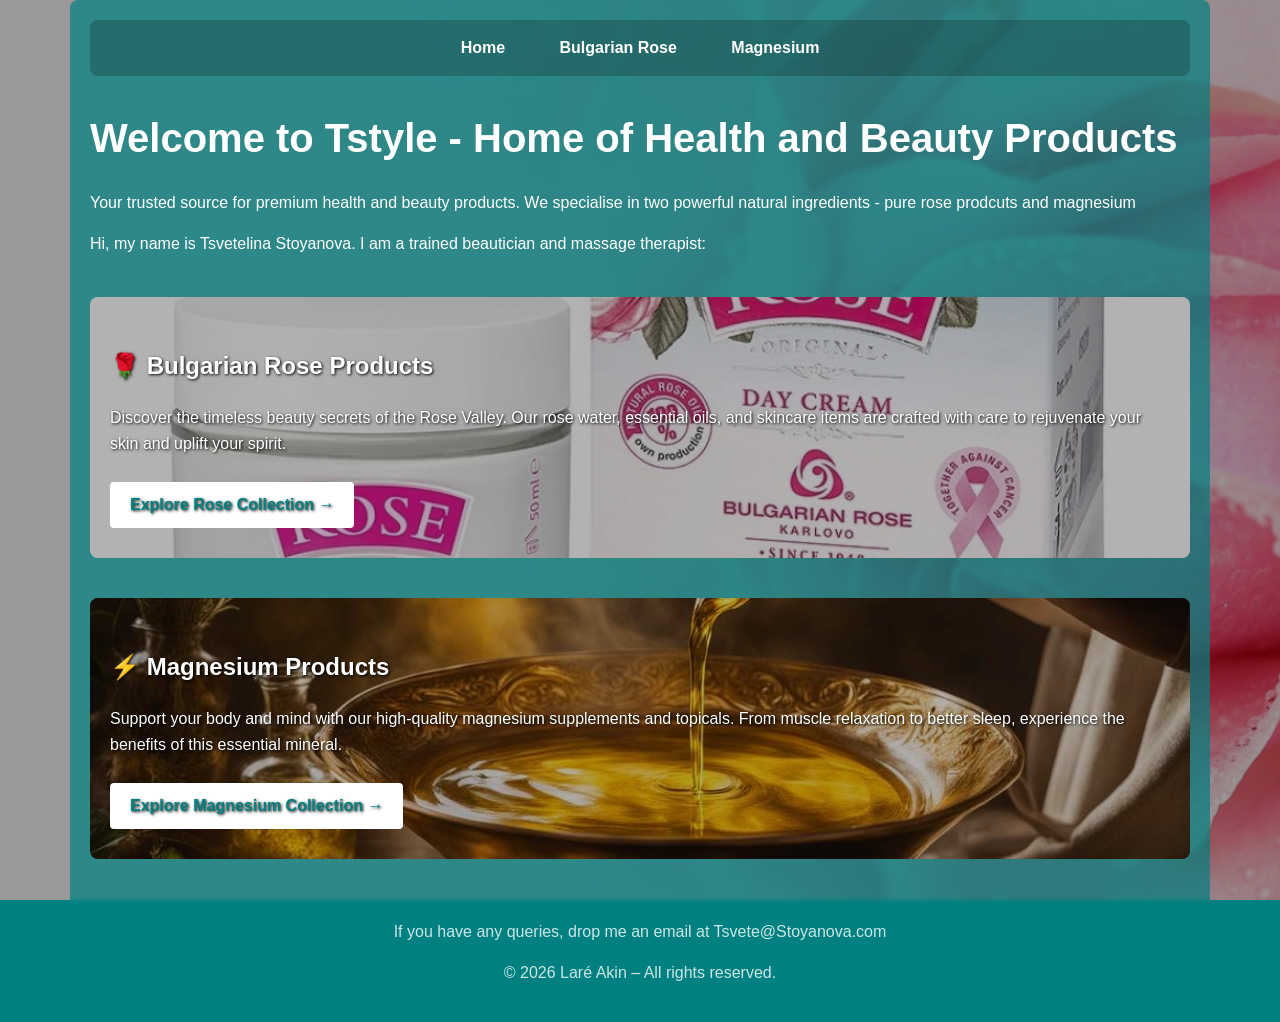
<file: index.html>
<!DOCTYPE html>
<html lang="en">
<head>
    <meta charset="UTF-8">
    <meta name="viewport" content="width=device-width, initial-scale=1.0">
    <title>Tstyle – Health & Beauty</title>
    <link rel="stylesheet" href="styles.css">
    <style>
        /* Additional styles for background images – you can also add these to styles.css */
        body {
            /* Main page background: rose.webp */
            background-image: url('rose.webp');
            background-size: cover;
            background-attachment: fixed; /* optional: makes background fixed while scrolling */
            background-position: center;
            background-repeat: no-repeat;
            /* Fallback color in case image doesn't load */
            background-color: teal;
        }

        /* Add a semi-transparent overlay over the body background to improve text readability */
        body::before {
            content: "";
            position: fixed;
            top: 0;
            left: 0;
            width: 100%;
            height: 100%;
            background-color: rgba(0, 0, 0, 0.4); /* dark overlay, adjust opacity as needed */
            z-index: -1;
        }

        /* Ensure content container has a semi-transparent background so text stands out */
        .container {
            background-color: rgba(0, 128, 128, 0.7); /* teal with transparency */
            border-radius: 8px;
            padding: 20px;
            backdrop-filter: blur(2px); /* optional: slight blur effect */
        }

        /* Style for the product sections with their own background images */
        .intro {
            /* Common styles for both sections */
            padding: 30px 20px;
            border-radius: 8px;
            margin: 40px 0;
            background-size: cover;
            background-position: center;
            background-repeat: no-repeat;
            position: relative;
            color: white; /* ensure text is white */
            text-shadow: 1px 1px 3px black; /* improve readability */
        }

        /* Specific background images for each section */
        .intro.rose-section {
            background-image: url('rose_cream.webp');
        }

        .intro.magnesium-section {
            background-image: url('magnesium_oil.jpg');
        }

        /* Add a dark overlay inside each section to make text pop */
        .intro::before {
            content: "";
            position: absolute;
            top: 0;
            left: 0;
            width: 100%;
            height: 100%;
            background-color: rgba(0, 0, 0, 0.3); /* dark overlay */
            border-radius: 8px;
            z-index: 0;
        }

        /* Ensure content inside intro is above the overlay */
        .intro h2, .intro p, .intro .btn {
            position: relative;
            z-index: 1;
        }

        /* Adjust button to stand out */
        .btn {
            background-color: white;
            color: teal;
            border: none;
            z-index: 1;
            position: relative;
        }
    </style>
</head>
<body>
    <div class="container">
        <nav>
            <a href="index.html">Home</a>
            <a href="bg_rose.html">Bulgarian Rose</a>
            <a href="magnesium_oil.html">Magnesium</a>
        </nav>

        <h1>Welcome to Tstyle - Home of Health and Beauty Products</h1>
        <p>Your trusted source for premium health and beauty products. We specialise in two powerful natural ingredients - pure rose prodcuts and magnesium</p>
        <p>Hi, my name is Tsvetelina Stoyanova. I am a trained beautician and massage therapist:</p>

        <!-- Bulgarian Rose section with rose_cream background -->
        <div class="intro rose-section">
            <h2>🌹 Bulgarian Rose Products</h2>
            <p>Discover the timeless beauty secrets of the Rose Valley. Our rose water, essential oils, and skincare items are crafted with care to rejuvenate your skin and uplift your spirit.</p>
            <a href="bg_rose.html" class="btn">Explore Rose Collection →</a>
        </div>

        <!-- Magnesium section with magnesium_oil background -->
        <div class="intro magnesium-section">
            <h2>⚡ Magnesium Products</h2>
            <p>Support your body and mind with our high-quality magnesium supplements and topicals. From muscle relaxation to better sleep, experience the benefits of this essential mineral.</p>
            <a href="magnesium_oil.html" class="btn">Explore Magnesium Collection →</a>
        </div>

        <footer>
            If you have any queries, drop me an email at Tsvete@Stoyanova.com
            
            <p>&copy; 2026 Laré Akin – All rights reserved.</p>
        </footer>
    </div>
</body>
</html>
</file>
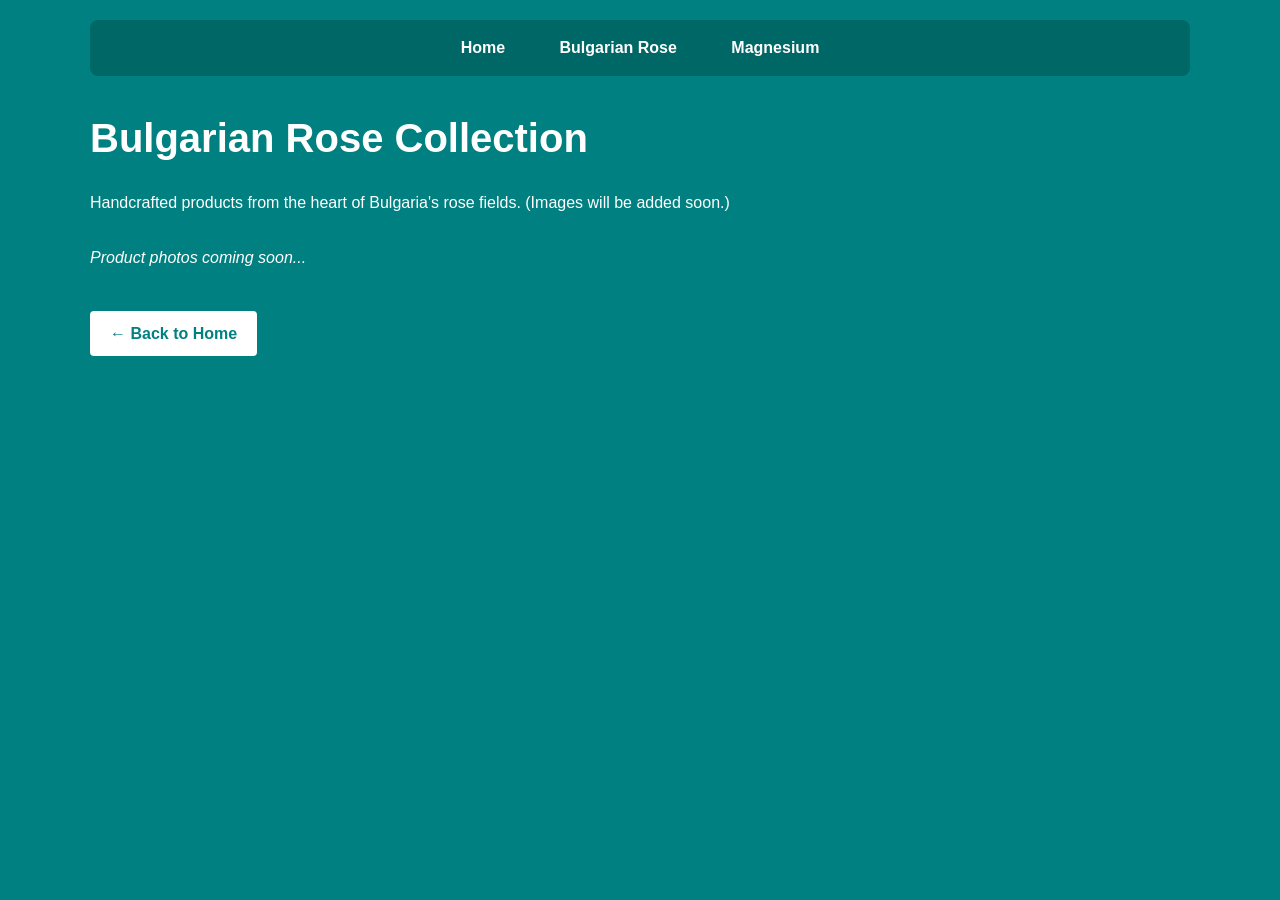
<file: bg_rose.html>
<!DOCTYPE html>
<html lang="en">
<head>
    <meta charset="UTF-8">
    <meta name="viewport" content="width=device-width, initial-scale=1.0">
    <title>Tstyle – Bulgarian Rose Products</title>
    <link rel="stylesheet" href="styles.css">
</head>
<body>
    <div class="container">
        <nav>
            <a href="index.html">Home</a>
            <a href="bg_rose.html">Bulgarian Rose</a>
            <a href="magnesium_oil.html">Magnesium</a>
        </nav>

        <h1>Bulgarian Rose Collection</h1>
        <p>Handcrafted products from the heart of Bulgaria's rose fields. (Images will be added soon.)</p>

        <!-- Placeholder for future product images -->
        <div style="margin-top: 30px;">
            <p><em>Product photos coming soon...</em></p>
        </div>

        <p style="margin-top: 30px;">
            <a href="index.html" class="btn">← Back to Home</a>
        </p>
    </div>
</body>

</html>
</file>
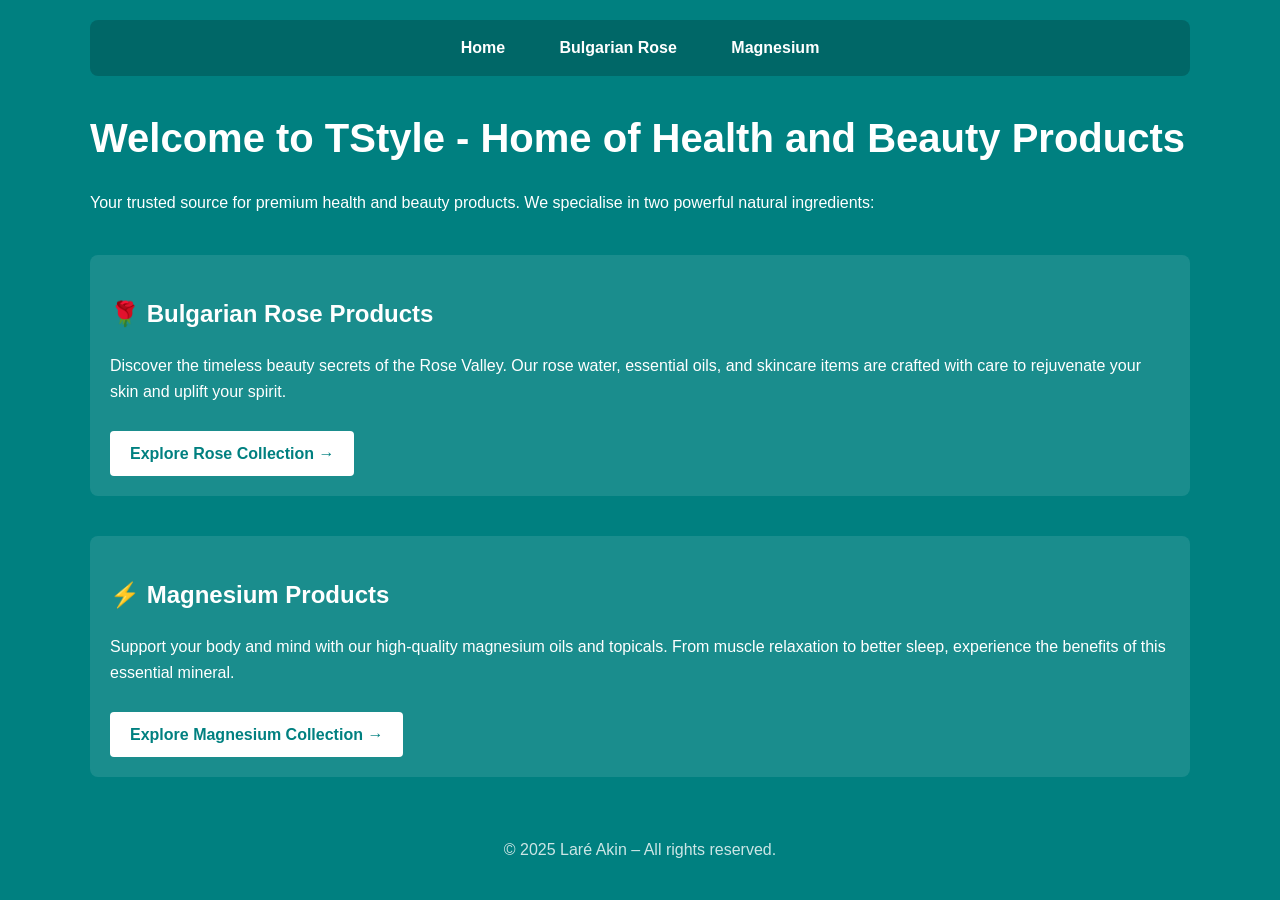
<file: health_and_beauty.html>
<!DOCTYPE html>
<html lang="en">
<head>
    <meta charset="UTF-8">
    <meta name="viewport" content="width=device-width, initial-scale=1.0">
    <title>TSTS – Health & Beauty</title>
    <link rel="stylesheet" href="styles.css">
</head>
<body>
    <div class="container">
        <nav>
            <a href="health_and_beauty.html">Home</a>
            <a href="bg_rose.html">Bulgarian Rose</a>
            <a href="magnesium_oil.html">Magnesium</a>
        </nav>

        <h1>Welcome to TStyle - Home of Health and Beauty Products</h1>
        <p>Your trusted source for premium health and beauty products. We specialise in two powerful natural ingredients:</p>

        <div class="intro">
            <h2>🌹 Bulgarian Rose Products</h2>
            <p>Discover the timeless beauty secrets of the Rose Valley. Our rose water, essential oils, and skincare items are crafted with care to rejuvenate your skin and uplift your spirit.</p>
            <a href="bg_rose.html" class="btn">Explore Rose Collection →</a>
        </div>

        <div class="intro">
            <h2>⚡ Magnesium Products</h2>
            <p>Support your body and mind with our high-quality magnesium oils and topicals. From muscle relaxation to better sleep, experience the benefits of this essential mineral.</p>
            <a href="magnesium_oil.html" class="btn">Explore Magnesium Collection →</a>
        </div>

        <footer>
            <p>&copy; 2025 Laré Akin – All rights reserved.</p>
        </footer>
    </div>
</body>
</html>
</file>
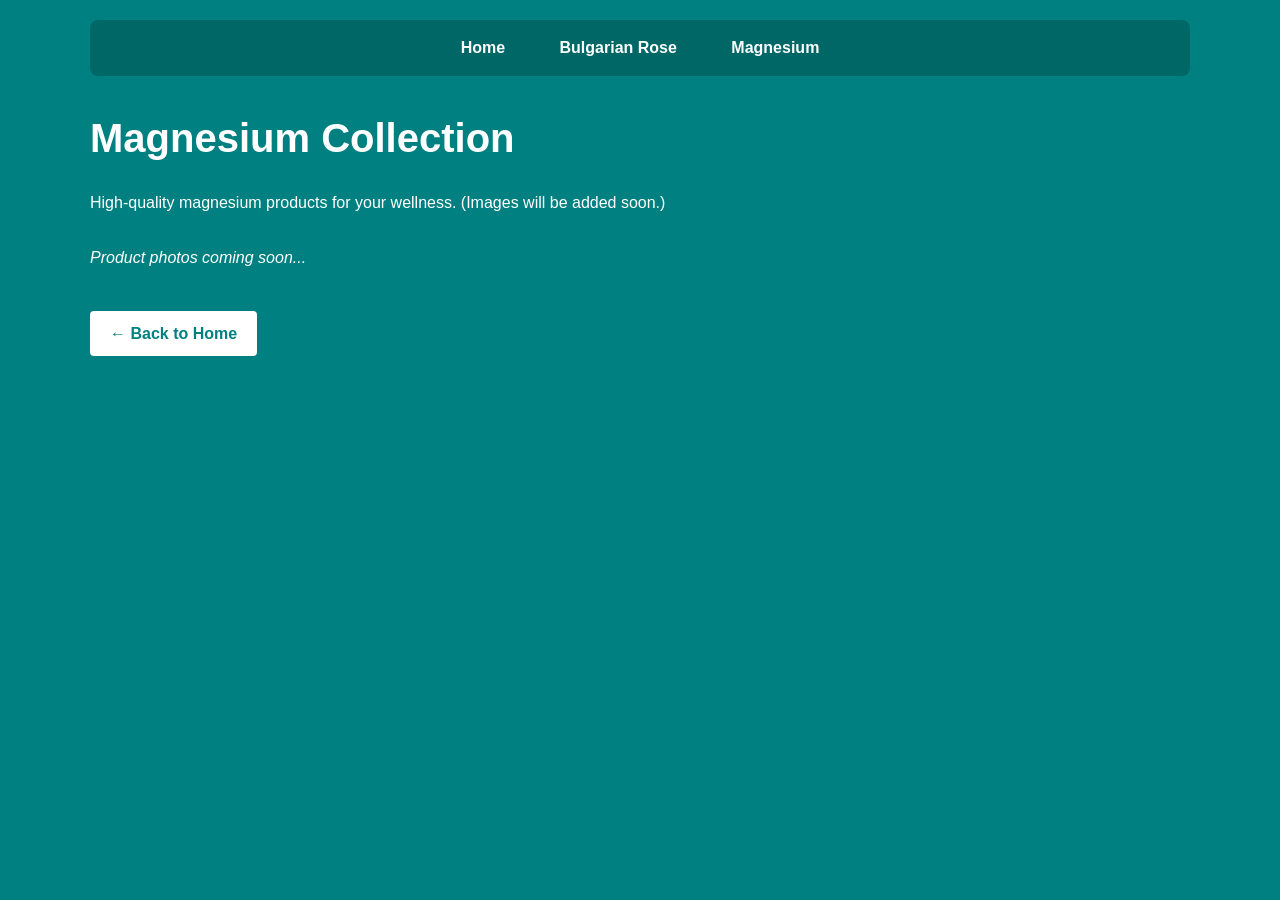
<file: magnesium_oil.html>
<!DOCTYPE html>
<html lang="en">
<head>
    <meta charset="UTF-8">
    <meta name="viewport" content="width=device-width, initial-scale=1.0">
    <title>TSTS – Magnesium Products</title>
    <link rel="stylesheet" href="styles.css">
</head>
<body>
    <div class="container">
        <nav>
            <a href="index.html">Home</a>
            <a href="bg_rose.html">Bulgarian Rose</a>
            <a href="magnesium_oil.html">Magnesium</a>
        </nav>

        <h1>Magnesium Collection</h1>
        <p>High-quality magnesium products for your wellness. (Images will be added soon.)</p>

        <!-- Placeholder for future product images -->
        <div style="margin-top: 30px;">
            <p><em>Product photos coming soon...</em></p>
        </div>

        <p style="margin-top: 30px;">
            <a href="index.html" class="btn">← Back to Home</a>
        </p>
    </div>
</body>

</html>
</file>
<file: styles.css>
/* styles.css */
body {
    background-color: teal;
    font-family: Arial, sans-serif;
    margin: 0;
    padding: 0;
    color: white;
    line-height: 1.6;
}

.container {
    max-width: 1100px;
    margin: 0 auto;
    padding: 20px;
}

/* Navigation Bar */
nav {
    background-color: rgba(0,0,0,0.2);
    padding: 10px;
    border-radius: 8px;
    margin-bottom: 30px;
    text-align: center;
}

nav a {
    color: white;
    text-decoration: none;
    margin: 0 15px;
    font-weight: bold;
    padding: 5px 10px;
    border-radius: 4px;
    display: inline-block;
}

nav a:hover {
    background-color: rgba(255,255,255,0.2);
}

/* Headings */
h1 {
    font-size: 2.5rem;
    margin-bottom: 20px;
}

/* Intro sections */
.intro {
    margin: 40px 0;
    padding: 20px;
    background: rgba(255,255,255,0.1);
    border-radius: 8px;
}

/* Buttons */
.btn {
    display: inline-block;
    background: white;
    color: teal;
    padding: 10px 20px;
    text-decoration: none;
    border-radius: 4px;
    font-weight: bold;
    margin-top: 10px;
}

.btn:hover {
    background: #f0f0f0;
}

/* Footer */
footer {
    margin-top: 60px;
    text-align: center;
    opacity: 0.8;
}

/* Responsive */
@media (max-width: 600px) {
    h1 {
        font-size: 2rem;
    }
    nav a {
        display: block;
        margin: 5px 0;
    }
}
</file>
